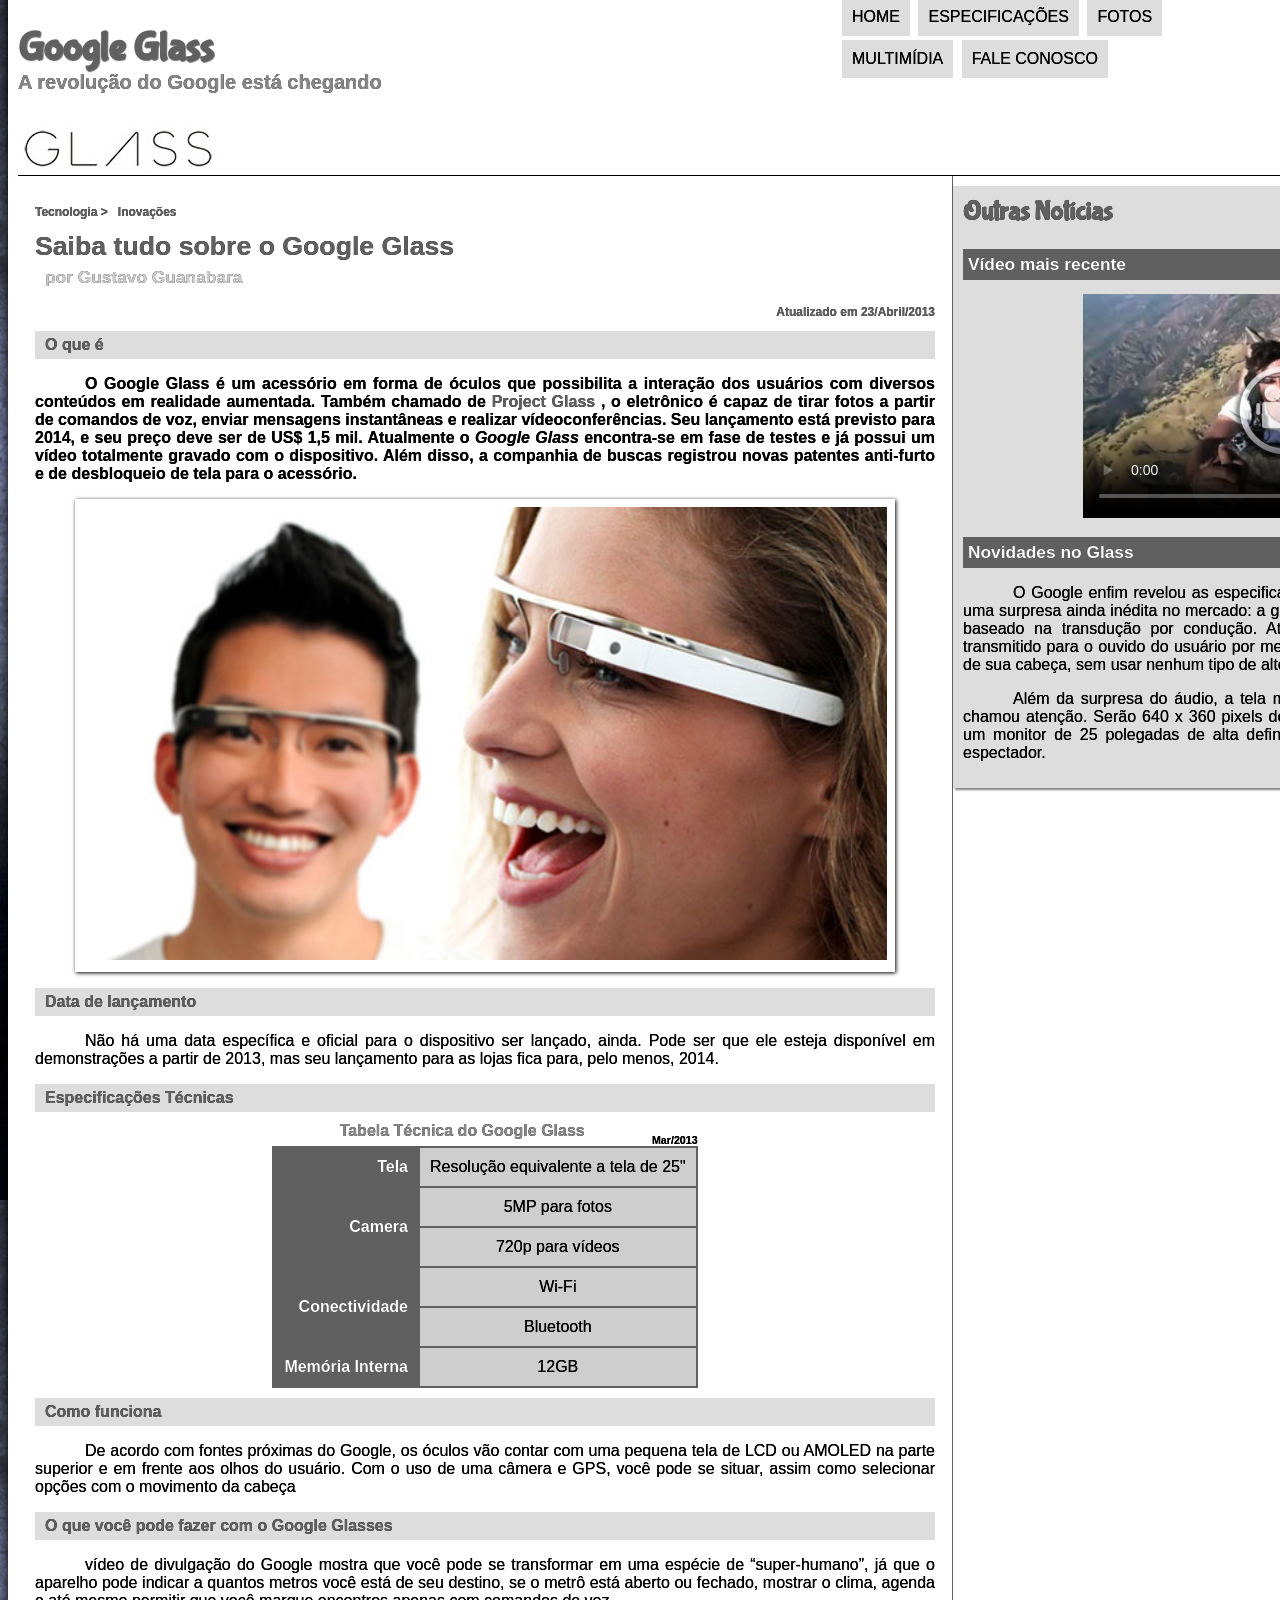
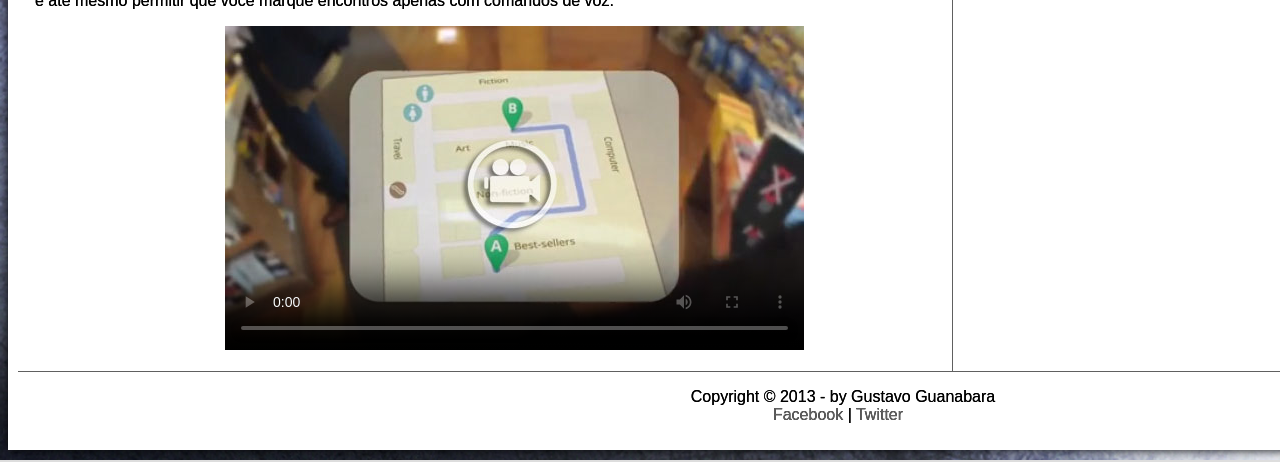
<file: index.html>
<!DOCTYPE html> <!-- seleção para html 5 -->
<html lang="pt-br"> <!-- definir linguagem para html -->
<head> <!-- cabeça para defirnir comportamento -->
     <meta charset="UTF-8"/> <!-- mudança de ansi para UTF-8 permitindo a adição de textos acentuados -->
     <title>tecnologia-do-google</title> <!-- titulo para o projeto -->
     <link rel="stylesheet" type="text/css"href="_css/estilo.css"/> <!-- puxar endereço dos estilos.css -->
</head> <!-- fechamento para comportamento -->
<script language="javascript" src="_javascript/funcoes.js"></script>
<body> <!-- corpo para adicionar o conteúdo bruto -->
<div id="interface"> <!--criando uma div para edição no css dps-->

     <header id="cabecalho">
     <hgroup>
     <h1>Google Glass</h1>
     <h2>A revolução do Google está chegando</h2>
     </hgroup>

     <img id="icone" src="_imagens/glass-oculos-preto-peq.png"/>  <!-- carregar uma imagem -->
     <nav id="menu"> <!--( <nav> ) representa uma seção de uma página que aponta para outras páginas ou para outras áreas da página,-->
     <h1>Menu Principal</h1>
     <ul type="" start=""> <!-- OL lista ordenada para citar numerações e start=""para especificar a numeração de inicio-->
         <li onmouseover="mudaFoto('_imagens/home.png')" onmouseout="mudaFoto('_imagens/glass-oculos-preto-peq.png')"><a href="index.html">Home</a></li> <!--LI para listagem, onmouseover para determinar a foto se esse botão estiver com o mouse sobre-->
         <li onmouseover="mudaFoto('_imagens/especificacoes.png')"onmouseout="mudaFoto('_imagens/glass-oculos-preto-peq.png')"><a href="specs.html">Especificações</a></li>
         <li onmouseover="mudaFoto('_imagens/fotos.png')"onmouseout="mudaFoto('_imagens/glass-oculos-preto-peq.png')"><a href="fotos.html">Fotos</a></li>
         <li onmouseover="mudaFoto('_imagens/multimidia.png')"onmouseout="mudaFoto('_imagens/glass-oculos-preto-peq.png')"><a href="multimidia.html">Multimídia</a></li>
         <li onmouseover="mudaFoto('_imagens/contato.png')"onmouseout="mudaFoto('_imagens/glass-oculos-preto-peq.png')"><a href="fale-conosco.html">Fale conosco</a></li>
    </ul> <!--ul para não listar ordem de numeros ou letras caso necessario-->
    </nav>

</header>

<!--Section start-->

<section id="corpo">

<article id="noticia-principal">
    <header id="cabecalho-artigo">
<hgroup>
<h3>Tecnologia > &nbsp; Inovações</h3>
<h1>Saiba tudo sobre o Google Glass</h1>
<h2>por Gustavo Guanabara</h2>
<h3 class="direita">Atualizado em 23/Abril/2013</h3>
</hgroup>
</header>

<h2>O que é</h2>
<p><span style="font-weight:900;">O <b>Google Glass</b> é um acessório em forma de óculos que possibilita a interação dos usuários com diversos conteúdos em realidade aumentada. Também chamado de <a href="www.google.com" target="_blank">Project Glass</a> <!--prosseguir com nova url ou pagina /// target="_blank" para nova aba--> , o eletrônico é capaz de tirar fotos a partir de comandos de voz, enviar mensagens instan&shy;tâneas e realizar vídeo&shy;con&shy;ferên&shy;cias. Seu lançamento está previsto para 2014, e seu preço deve ser de US$ 1,5 mil. Atualmente o <em>Google Glass</em> encontra-se em fase de testes e já possui um vídeo totalmente gravado com o dispositivo. Além disso, a companhia de buscas registrou novas patentes anti-furto e de desbloqueio de tela para o acessório.</p>

<figure class="foto-legenda"> <!-- define uma classe para formatar o texto ou img com graficos diferente -->
     <img src="_imagens/glass-quadro-homem-mulher.jpg"/> <!-- carregar uma imagem -->
     <figcaption> <!-- adicionar legenda para uma imagem -->
	     <h3>Google Glass</h3>
		 <p>Uma nova maneira de ver o mundo</p>
</figure>


<h2>Data de lançamento</h2>
<p>Não há uma data específica e oficial para o dispositivo ser lançado, ainda. Pode ser que ele esteja disponível em demonstrações a partir de 2013, mas seu lançamento para as lojas fica para, pelo menos, 2014.</p>
<!--<div id"spec">-->
<h2>Especificações Técnicas</h2>
<!--</div>-->
<table id="tabelaspec">
<caption>Tabela Técnica do Google Glass <span>Mar/2013</span></caption>

<tr><td class="ce">Tela</td><td class="cd">Resolução equivalente a tela de 25"</td></tr>
<tr><td rowspan="2" class="ce">Camera</td><td class="cd">5MP para fotos</td></tr> <!--rowspan para fazer o texto em bloco camera ocupar 2 linhas-->
<tr><td class="cd">720p para vídeos</td></tr>
<!--<tr><td colspan="2">Linha Extra</td></tr> fazer o texto em bloco ocupar 2 espaço lateral--> 
<tr><td rowspan="2" class="ce">Conectividade</td><td class="cd">Wi-Fi</td></tr>
<tr><td class="cd">Bluetooth</td></tr>
<tr><td class="ce">Memória Interna</td><td class="cd">12GB</td></tr>
</table>
<h2>Como funciona</h2>
<p>De acordo com fontes próximas do Google, os óculos vão contar com uma pequena tela de LCD ou AMOLED na parte superior e em frente aos olhos do usuário. Com o uso de uma câmera e GPS, você pode se situar, assim como selecionar opções com o movimento da cabeça</p>

<h2>O que você pode fazer com o Google Glasses</h2>
<p> vídeo de divulgação do Google mostra que você pode se transformar em uma espécie de “super-humano”, já que o aparelho pode indicar a quantos metros você está de seu destino, se o metrô está aberto ou fechado, mostrar o clima, agenda e até mesmo permitir que você marque encontros apenas com comandos de voz.</p>

<div id="tv-radio0">
     <video id="filme" controls="controls" poster="_imagens/video-mini01.jpg">
         <source src="_media/one-day.mp4" type="video/mp4"/>
         <source src="_media/one-day.mp4" type="video/webm"/>
         <source src="_media/one-day.mp4" type="video/ogg"/>
         desculpe, mas não foi possivel carregar o vídeo.
     </video>
  </div>

</article>
</section>   <!--Section end-->

<aside id="lateral"> <!--aside start-->
<h1>Outras Notícias</h1>
<h2>Vídeo mais recente</h2>

<div id="tv-radio01">
     <video id="filme" controls="controls" poster="_imagens/video-mini02.jpg">
         <source src="_media/how-it-feels.mp4" type="video/mp4"/>
         <source src="_media/how-it-feels.mp4" type="video/webm"/>
         <source src="_media/how-it-feels.mp4" type="video/ogg"/>
         desculpe, mas não foi possivel carregar o vídeo.
     </video>
  </div>

<h2>Novidades no Glass</h2>
<p>O Google enfim revelou as especificações completas do Google Glass, e com ele uma surpresa ainda inédita no mercado: a gigante das buscas usará um sistema de áudio baseado na transdução por condução. Através das hastes dos óculos, o som será transmitido para o ouvido do usuário por meio de microvibrações em determinados ossos de sua cabeça, sem usar nenhum tipo de alto-falante.</p>

<p>Além da surpresa do áudio, a tela montada a frente do olho do usuário também chamou atenção. Serão 640 x 360 pixels de resolução que, em proporção, equivaleria a um monitor de 25 polegadas de alta definição colocado a 2,5 metros de distância do espectador.</p>
</aside> <!--aside end-->

<footer id="rodape"> <!--rodape start-->
<p>Copyright &#169; 2013 - by Gustavo Guanabara</br>
&nbsp;&nbsp;&nbsp;&nbsp;&nbsp;&nbsp;&nbsp;&nbsp;&nbsp;<a href="http://www.facebook.com/cursoemvideo" target="_blank">Facebook</a> | <a href ="http://www.twitter.com/cursoemvideo" target="_blank">Twitter</a></p>
</span>
</footer> <!--rodape end-->
</div>
</body>
</html>
</file>
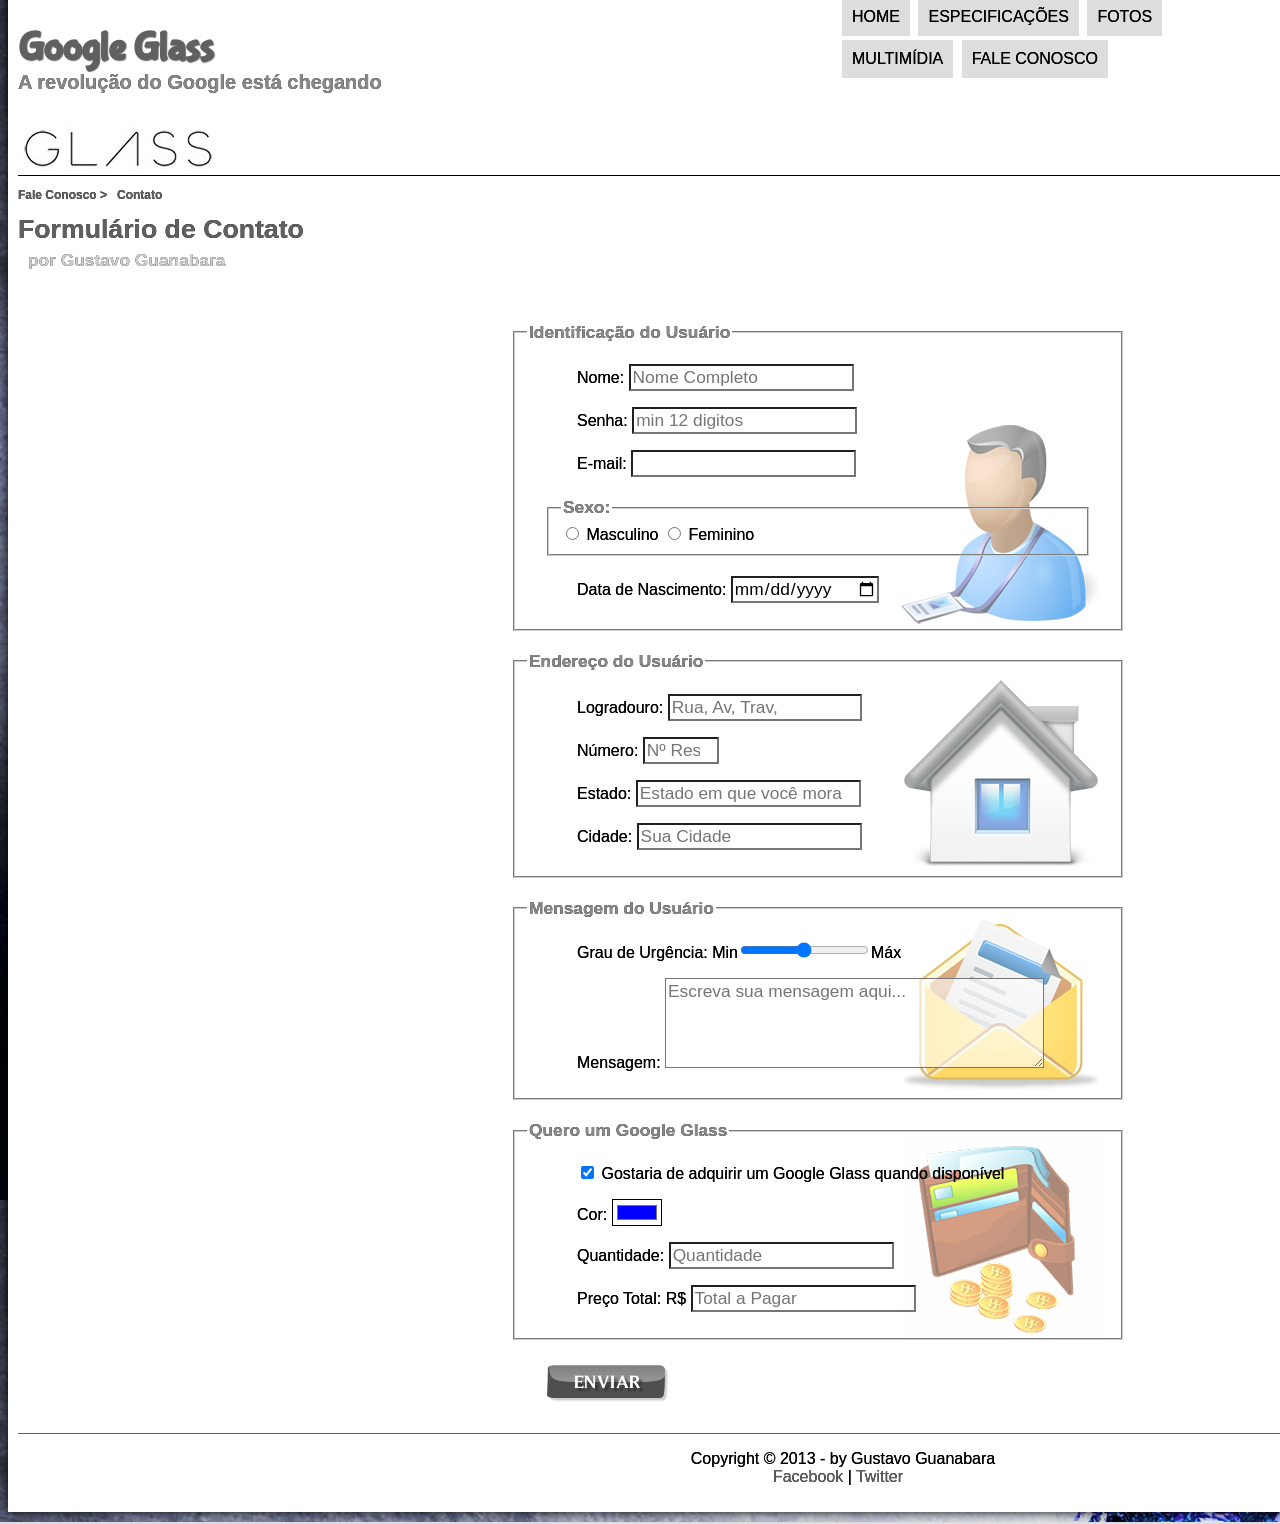
<file: fale-conosco.html>
<!DOCTYPE html> <!-- seleção para html 5 -->
<html lang="pt-br"> <!-- definir linguagem para html -->
<head> <!-- cabeça para defirnir comportamento -->
     <meta charset="UTF-8"/> <!-- mudança de ansi para UTF-8 permitindo a adição de textos acentuados -->
     <title>tecnologia-do-google</title> <!-- titulo para o projeto -->
     <link rel="stylesheet" type="text/css" href="_css/estilo.css"/> <!-- puxar endereço dos estilos.css -->
     <link rel="stylesheet" type="text/css" href="_css/form.css"/>
     <script language="javascript" src="_javascript/funcoes.js"></script>
     <script>
        function calc_total() {
            var Quant = parseInt(document.getElementById('cQuant').value);
            preco = Quant * 1500;
            document.getElementById('cPreco').value = preco;
        }
     </script>
</head> <!-- fechamento para comportamento -->

<body> <!-- corpo para adicionar o conteúdo bruto -->
<div id="interface"> <!--criando uma div para edição no css dps-->

     <header id="cabecalho">
     <hgroup>
     <h1>Google Glass</h1>
     <h2>A revolução do Google está chegando</h2>
     </hgroup>

     <img id="icone" src="_imagens/contato.png"/>  <!-- carregar uma imagem -->
     <nav id="menu"> <!--( <nav> ) representa uma seção de uma página que aponta para outras páginas ou para outras áreas da página,-->
     <h1>Menu Principal</h1>
     <ul type="" start=""> <!-- OL lista ordenada para citar numerações e start=""para especificar a numeração de inicio-->
         <li onmouseover="mudaFoto('_imagens/home.png')" onmouseout="mudaFoto('_imagens/contato.png')"><a href="index.html">Home</a></li> <!--LI para listagem, onmouseover para determinar a foto se esse botão estiver com o mouse sobre-->
         <li onmouseover="mudaFoto('_imagens/especificacoes.png')"onmouseout="mudaFoto('_imagens/contato.png')"><a href="specs.html">Especificações</a></li>
         <li onmouseover="mudaFoto('_imagens/fotos.png')"onmouseout="mudaFoto('_imagens/contato.png')"><a href="fotos.html">Fotos</a></li>
         <li onmouseover="mudaFoto('_imagens/multimidia.png')"onmouseout="mudaFoto('_imagens/contato.png')"><a href="multimidia.html">Multimídia</a></li>
         <li onmouseover="mudaFoto('_imagens/contato.png')"onmouseout="mudaFoto('_imagens/contato.png')"><a href="fale-conosco.html">Fale conosco</a></li>
    </ul> <!--ul para não listar ordem de numeros ou letras caso necessario-->
    </nav>

</header>

<section id="Specsbody">
    <article id="noticia-principal">
        <header id="cabecalho-artigo">
    <hgroup>
    <h3>Fale Conosco > &nbsp; Contato</h3>
    <h1>Formulário de Contato</h1>
    <h2>por Gustavo Guanabara</h2>
    <h3 class="direita">Atualizado em 01/Maio/2013</h3>
    </hgroup>
    </header>

    <form method="post" id="fContato" action="mailto:contato@hotmail.com" oninput="calc_total();">
        <fieldset id="usuario">
            <legend>Identificação do Usuário</legend>
            <p><label for="cNome">Nome:</label> <input type="text" name="tNome" id="cNome" size="20" maxlength="30" placeholder="Nome Completo"/></p>
            <p><label for="cSenha">Senha:</label> <input type="password" name="tSenha" id="cSenha" size="20" maxlength="30" placeholder="min 12 digitos"/></p>
            <p><label for="cEmail">E-mail:</label> <input type="email" name="tEmail" id="cEmail" size="20" maxlength="30" placeholder=""/></p>
            <fieldset id="Sexo"><legend>Sexo:</legend>
                <input type="radio" name="tSexo" id="cMasc" value="masculino"/> <label for="cMasc">Masculino</label>
                <input type="radio" name="tSexo" id="cFem" value="feminino"/> <label for="cFem">Feminino</label>
            </fieldset>
            <p><label for="cNasc">Data de Nascimento:</label> <input type="date" name="tNasc" id="cNasc"></p>
        </fieldset>
    
        <fieldset id="endereço">
            <legend>Endereço do Usuário</legend>
            <p><label for="cRua">Logradouro:</label> <input type="text" name="tRua" id="cRua" size="17" maxlength="100" placeholder="Rua, Av, Trav,"/></p>
            <p><label for="cNum">Número:</label> <input type="number" name="tNum" id="cNum" size="18" maxlength="10" min="0" max="9999" placeholder="Nº Residencial"/></p>
            <p><label for="estado">Estado:</label> <input type="text" name="estado" id="estado" size="20" maxlength="30" placeholder="Estado em que você mora"/></p>
            <p><label for="cidade">Cidade:</label> <input type="text" name="cidade" id="cidade" size="20" maxlength="30" placeholder="Sua Cidade"/></p>
        </fieldset>
    
        <fieldset id="mensagem">
            <legend>Mensagem do Usuário</legend>
            <p><label for="cGrau">Grau de Urgência:</label> Min<input type="range" name="tGrau" id="cGrau" min="0" max="10" step="1"/>Máx</p>
            <p><label for="cMens">Mensagem:</label> <textarea name="tMens" id="cMens" rows="4" cols="35" placeholder="Escreva sua mensagem aqui..."></textarea></p>
        </fieldset>
    
        <fieldset id="pagamento">
            <legend>Quero um Google Glass</legend>
            <p><input type="checkbox" name="tPed" id="cPed" checked/>
            <label for="cPed">Gostaria de adquirir um Google Glass quando disponível</label></p>
            <p><label for="cCor">Cor:</label> <input type="color" value="#0000FF" name="tCor" id="cCor" size="20" maxlength="30" placeholder="Cor"/></p>
            <p><label for="cQuant">Quantidade:</label> <input type="number" name="tQuant" id="cQuant" size="20" maxlength="30" placeholder="Quantidade"/></p>
            <p><label for="cPreco">Preço Total: R$</label> <input type="text" name="tPreco" id="cPreco" size="20" maxlength="30" placeholder="Total a Pagar" readonly/></p>
        </fieldset>
    
        <p><input type="image" name="tEnviar" src="_imagens/botao-enviar.png"/></p>
        
    </form>

<footer id="rodape"> <!--rodape start-->
<p>Copyright &#169; 2013 - by Gustavo Guanabara</br>
&nbsp;&nbsp;&nbsp;&nbsp;&nbsp;&nbsp;&nbsp;&nbsp;&nbsp;<a href="http://www.facebook.com/cursoemvideo" target="_blank">Facebook</a> | <a href ="http://www.twitter.com/cursoemvideo" target="_blank">Twitter</a></p>
</span>
</footer> <!--rodape end-->
</div>
</body>
</html>
</file>
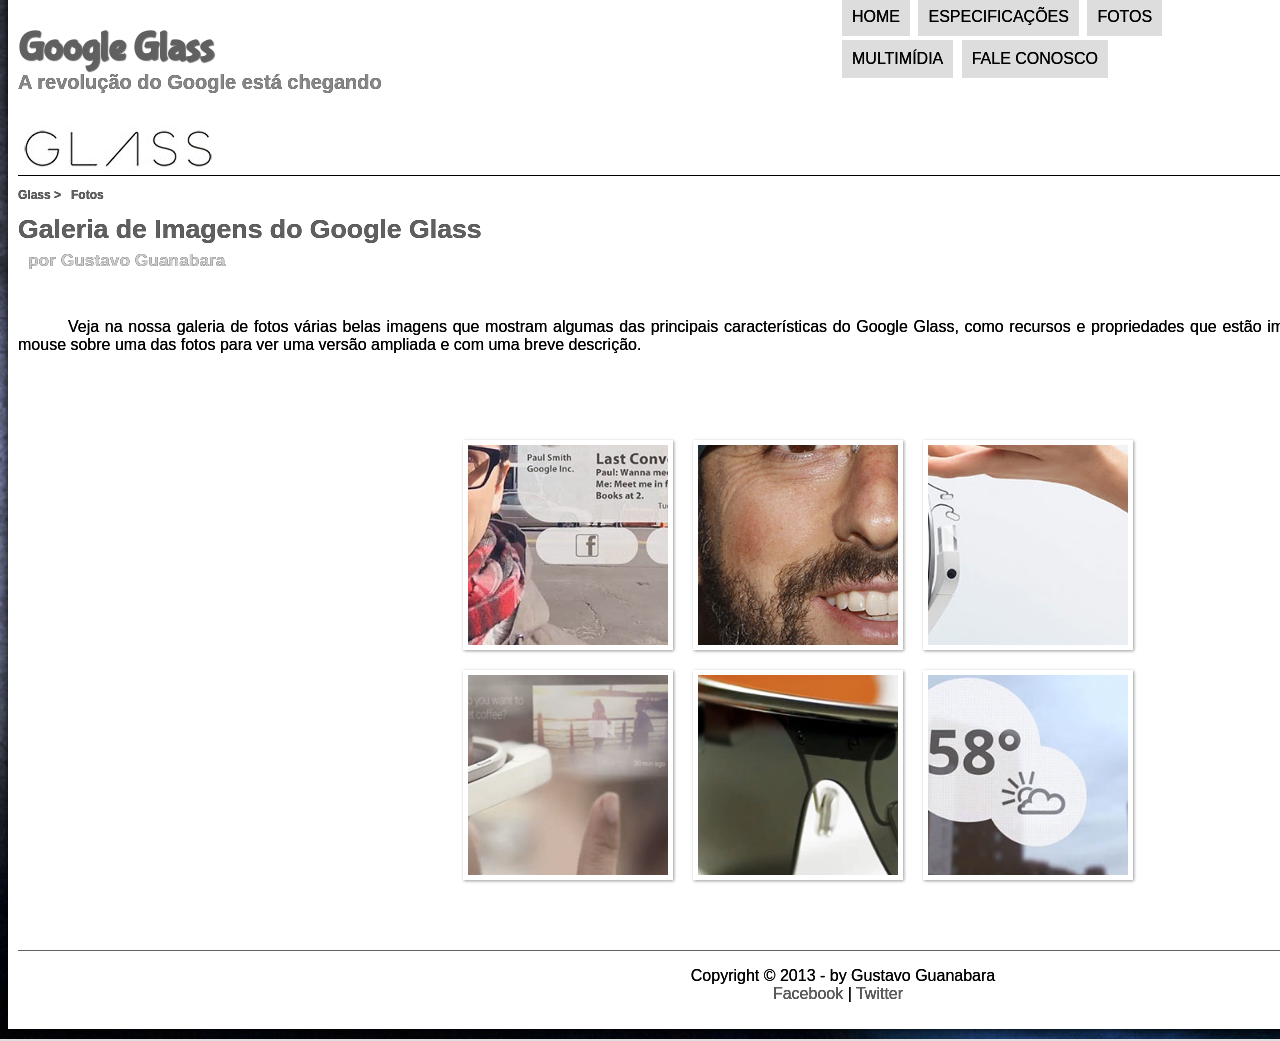
<file: fotos.html>
<!DOCTYPE html> <!-- seleção para html 5 -->
<html lang="pt-br"> <!-- definir linguagem para html -->
<head> <!-- cabeça para defirnir comportamento -->
     <meta charset="UTF-8"/> <!-- mudança de ansi para UTF-8 permitindo a adição de textos acentuados -->
     <title>tecnologia-do-google</title> <!-- titulo para o projeto -->
     <link rel="stylesheet" type="text/css"href="_css/estilo.css"/>
     <link rel="stylesheet" type="text/css"href="_css/fotos.css"/>	 <!-- puxar endereço dos estilos.css -->
</head> <!-- fechamento para comportamento -->
<script language="javascript" src="_javascript/funcoes.js"></script>
<body> <!-- corpo para adicionar o conteúdo bruto -->
<div id="interface"> <!--criando uma div para edição no css dps-->

     <header id="cabecalho">
     <hgroup>
     <h1>Google Glass</h1>
     <h2>A revolução do Google está chegando</h2>
     </hgroup>

     <img id="icone" src="_imagens/fotos.png"/>  <!-- carregar uma imagem -->
     <nav id="menu"> <!--( <nav> ) representa uma seção de uma página que aponta para outras páginas ou para outras áreas da página,-->
     <h1>Menu Principal</h1>
     <ul type="" start=""> <!-- OL lista ordenada para citar numerações e start=""para especificar a numeração de inicio-->
         <li onmouseover="mudaFoto('_imagens/home.png')" onmouseout="mudaFoto('_imagens/glass-oculos-preto-peq.png')"><a href="index.html">Home</a></li> <!--LI para listagem, onmouseover para determinar a foto se esse botão estiver com o mouse sobre-->
         <li onmouseover="mudaFoto('_imagens/especificacoes.png')"onmouseout="mudaFoto('_imagens/fotos.png')"><a href="specs.html">Especificações</a></li>
         <li onmouseover="mudaFoto('_imagens/fotos.png')"onmouseout="mudaFoto('_imagens/fotos.png')"><a href="fotos.html">Fotos</a></li>
         <li onmouseover="mudaFoto('_imagens/multimidia.png')"onmouseout="mudaFoto('_imagens/fotos.png')"><a href="multimidia.html">Multimídia</a></li>
         <li onmouseover="mudaFoto('_imagens/contato.png')"onmouseout="mudaFoto('_imagens/fotos.png')"><a href="fale-conosco.html">Fale conosco</a></li>
    </ul> <!--ul para não listar ordem de numeros ou letras caso necessario-->
    </nav>

</header>


<section id="Specsbody">
<article id="noticia-principal">
    <header id="cabecalho-artigo">
<hgroup>
<h3>Glass > &nbsp; Fotos</h3>
<h1>Galeria de Imagens do Google Glass</h1>
<h2>por Gustavo Guanabara</h2>
<h3 class="direita">Atualizado em 01/Maio/2013</h3>
</hgroup>
</header>

<p>Veja na nossa galeria de fotos várias belas imagens que mostram algumas das principais características do Google Glass, como recursos e propriedades que estão impressionando o mundo inteiro. Basta passar o mouse sobre uma das fotos para ver uma versão ampliada e com uma breve descrição.</p>

<ul id="album-fotos">
  <li id="foto01"><span>Agenda e lembretes</span></li>
  <li id="foto02"><span>Sergey Brin usando o Glass</span></li>
  <li id="foto03"><span>Leve e compacto</span></li>
  <li id="foto04"><span>Sensação de uma tela de 50"</span></li>
  <li id="foto05"><span>Vários tipos de lente</span></li>
  <li id="foto06"><span>Informações importantes</span></li>
</ul>
</article>
</section>

<footer id="rodape"> <!--rodape start-->
<p>Copyright &#169; 2013 - by Gustavo Guanabara</br>
&nbsp;&nbsp;&nbsp;&nbsp;&nbsp;&nbsp;&nbsp;&nbsp;&nbsp;<a href="http://www.facebook.com/cursoemvideo" target="_blank">Facebook</a> | <a href ="http://www.twitter.com/cursoemvideo" target="_blank">Twitter</a></p>
</span>
</footer> <!--rodape end-->
</div>
</body>
</html>
</file>
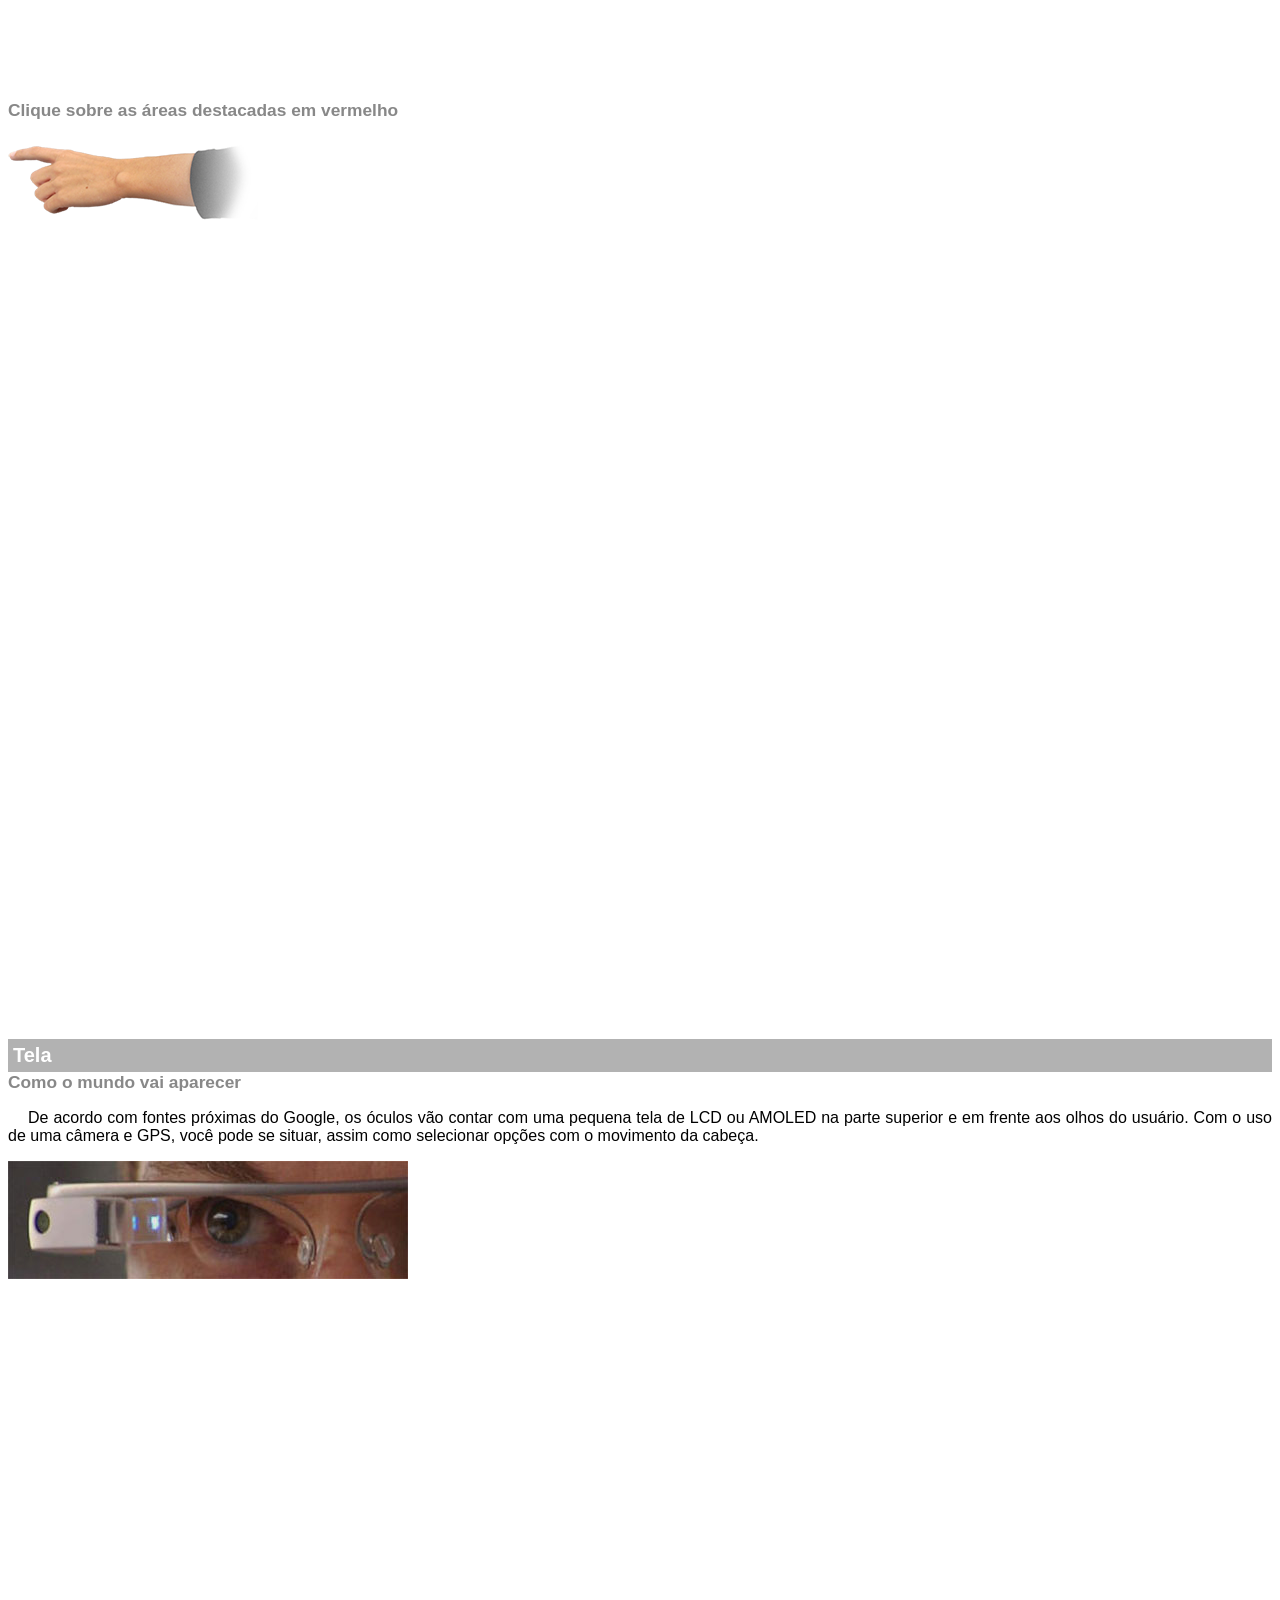
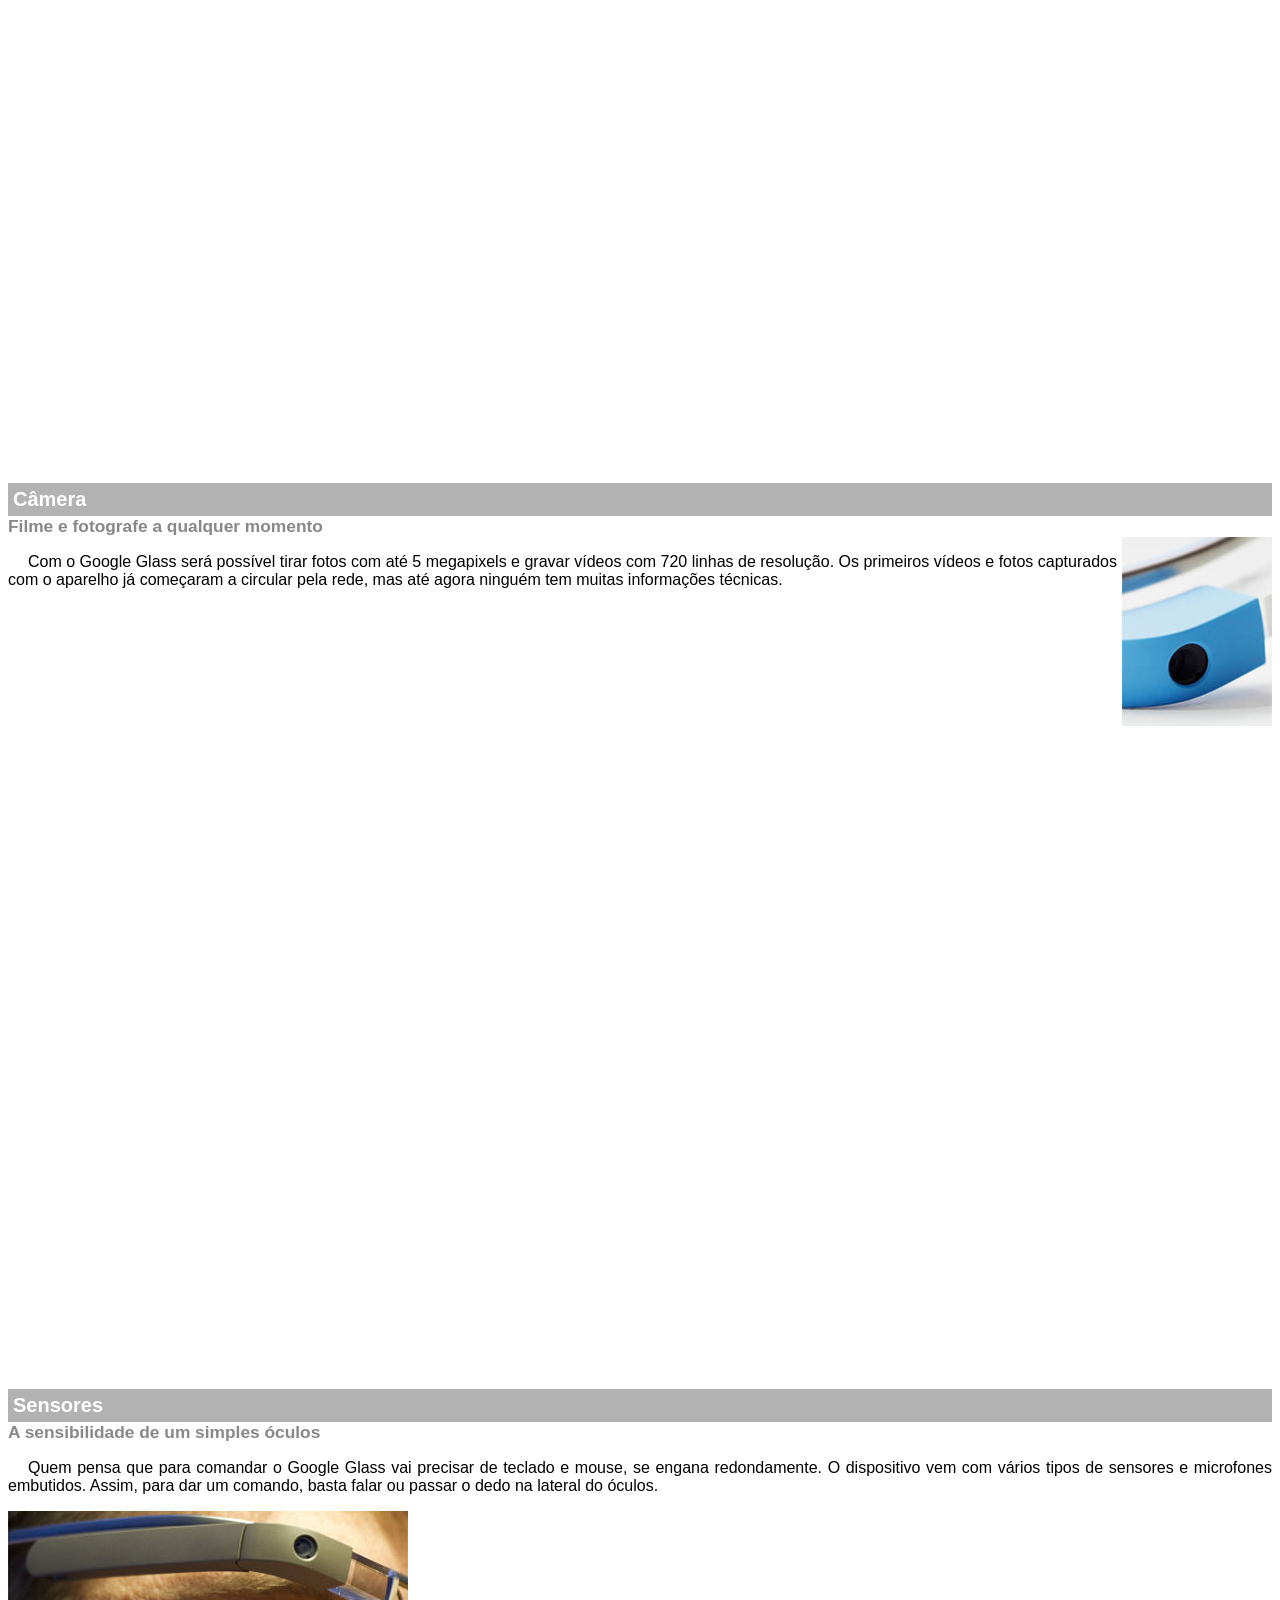
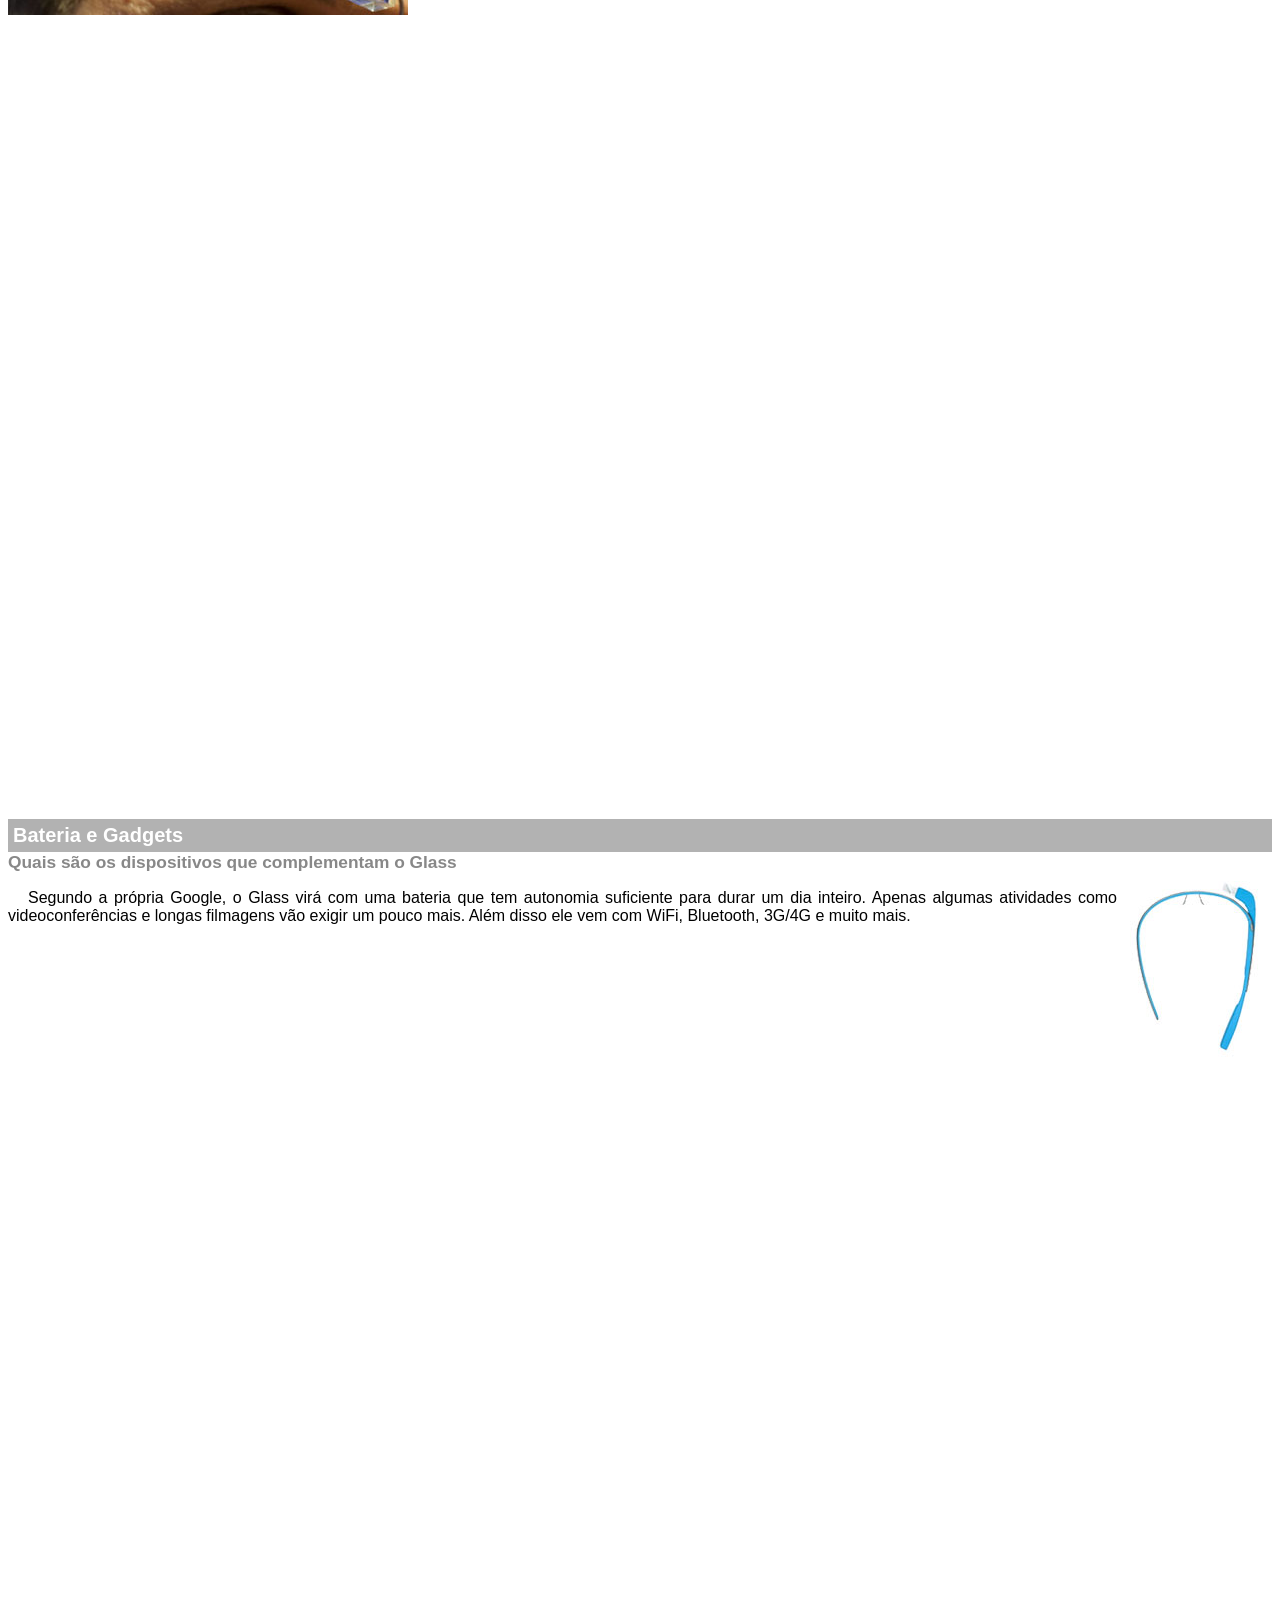
<file: google-glass.html>
<!DOCTYPE html>

<html>
<head>
    <meta charset="UTF-8">
	<title>Informações sobre Google Glass</title>
	<style>
	    body {
		    font-family: Arial;
		    font=size: 10pt;
		}
		p {
		    text-align: justify;
			text-indent: 20px;
		}
		article h1 {
		    font-size: 15pt;
			color: #ffffff;
			background-color: rgba(0,0,0,.3);
			padding: 5px;
			margin: 0px;
		}
		article h2 {
		    font-size: 13pt;
			color: #888888;
			margin: 0pt;
		}
		article {
		    margin-bottom: 800px;
			margin-top: 100px;
		}
		img.img-dir {
		    display: block;
			float: right;
			margin-left: 5px;
		}
</style>
</head>
<body>

<article id="topo">
    <header><h2>Clique sobre as áreas destacadas em vermelho</h2>
</header>
    <img src="_imagens/mao.png" alt="mão apontado para esquerda">
</article>

<article id="tela">
    <header>
	    <h1>Tela</h1>
        <h2>Como o mundo vai aparecer</h2>
	</header>
<p>De acordo com fontes próximas do Google, os óculos vão contar com uma pequena tela de LCD ou AMOLED na parte superior e em frente aos olhos do usuário. Com o uso de uma câmera e GPS, você pode se situar, assim como selecionar opções com o movimento da cabeça.</p>
    <img src="_imagens/det-tela.jpg" alt="Tela do Google Glass">
</article>

<article id="camera">
    <header>
    <h1>Câmera</h1>
    <h2>Filme e fotografe a qualquer momento</h2>
    </header>
    <img src="_imagens/det-camera.jpg" class="img-dir" alt "Camera do Google Glass">
<p>Com o Google Glass será possível tirar fotos com até 5 megapixels e gravar vídeos com 720 linhas de resolução. Os primeiros vídeos e fotos capturados com o aparelho já começaram a circular pela rede, mas até agora ninguém tem muitas informações técnicas.</p>
</article>

<article id="sensores">
    <header>
    <h1>Sensores</h1>
    <h2>A sensibilidade de um simples óculos</h2>
	</header>
<p>Quem pensa que para comandar o Google Glass vai precisar de teclado e mouse, se engana redondamente. O dispositivo vem com vários tipos de sensores e microfones embutidos. Assim, para dar um comando, basta falar ou passar o dedo na lateral do óculos.</p>
    <img src="_imagens/det-touch.jpg" alt="Sensores do Google Glass">
</article>

<article id="bateria">
    <header>
    <h1>Bateria e Gadgets</h1>
    <h2>Quais são os dispositivos que complementam o Glass</h2>
	</header>
    <img src="_imagens/det-bateria.jpg" class="img-dir" alt="Bateria do Google Glass">
<p>Segundo a própria Google, o Glass virá com uma bateria que tem autonomia suficiente para durar um dia inteiro. Apenas algumas atividades como videoconferências e longas filmagens vão exigir um pouco mais. Além disso ele vem com WiFi, Bluetooth, 3G/4G e muito mais.</p>
</article>

</body>
</html>
</file>
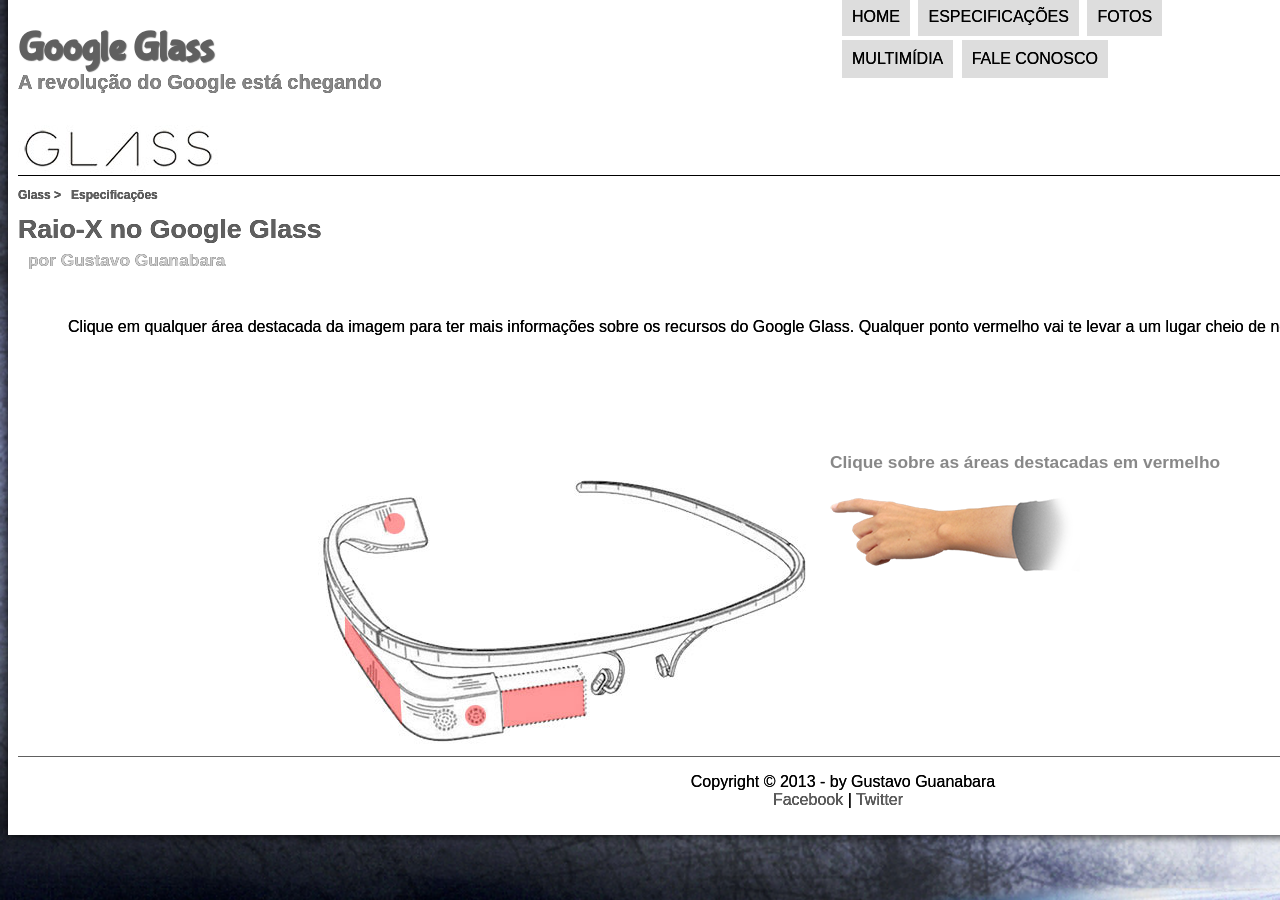
<file: specs.html>
<!DOCTYPE html> <!-- seleção para html 5 -->
<html lang="pt-br"> <!-- definir linguagem para html -->
<head> <!-- cabeça para defirnir comportamento -->
     <meta charset="UTF-8"/> <!-- mudança de ansi para UTF-8 permitindo a adição de textos acentuados -->
     <title>tecnologia-do-google</title> <!-- titulo para o projeto -->
     <link rel="stylesheet" type="text/css" href="_css/estilo.css"/> <!-- puxar endereço dos estilos.css -->
	 <link rel="stylesheet" href="_css/specs.css"/>
</head> <!-- fechamento para comportamento -->
<script language="javascript" src="_javascript/funcoes.js"></script>
<body> <!-- corpo para adicionar o conteúdo bruto -->
<div id="interface"> <!--criando uma div para edição no css dps-->

     <header id="cabecalho">
     <hgroup>
     <h1>Google Glass</h1>
     <h2>A revolução do Google está chegando</h2>
     </hgroup>

     <img id="icone" src="_imagens/especificacoes.png"/>  <!-- carregar uma imagem -->
     <nav id="menu"> <!--( <nav> ) representa uma seção de uma página que aponta para outras páginas ou para outras áreas da página,-->
     <h1>Menu Principal</h1>
     <ul type="" start=""> <!-- OL lista ordenada para citar numerações e start=""para especificar a numeração de inicio-->
         <li onmouseover="mudaFoto('_imagens/home.png')" onmouseout="mudaFoto('_imagens/especificacoes.png')"><a href="index.html">Home</a></li> <!--LI para listagem, onmouseover para determinar a foto se esse botão estiver com o mouse sobre-->
         <li onmouseover="mudaFoto('_imagens/especificacoes.png')"onmouseout="mudaFoto('_imagens/especificacoes.png')"><a href="specs.html">Especificações</a></li>
         <li onmouseover="mudaFoto('_imagens/fotos.png')"onmouseout="mudaFoto('_imagens/especificacoes.png')"><a href="fotos.html">Fotos</a></li>
         <li onmouseover="mudaFoto('_imagens/multimidia.png')"onmouseout="mudaFoto('_imagens/especificacoes.png')"><a href="multimidia.html">Multimídia</a></li>
         <li onmouseover="mudaFoto('_imagens/contato.png')"onmouseout="mudaFoto('_imagens/especificacoes.png')"><a href="fale-conosco.html">Fale conosco</a></li>
    </ul> <!--ul para não listar ordem de numeros ou letras caso necessario-->
    </nav>

</header>

<section id="Specsbody">
<article id="noticia-principal">
    <header id="cabecalho-artigo">
<hgroup>
<h3>Glass > &nbsp; Especificações</h3>
<h1>Raio-X no Google Glass</h1>
<h2>por Gustavo Guanabara</h2>
<h3 class="direita">Atualizado em 01/Maio/2013</h3>
</hgroup>
</header>

<p>Clique em qualquer área destacada da imagem para ter mais informações sobre os recursos do Google Glass. Qualquer ponto vermelho vai te levar a um lugar cheio de novas informações.</p>

<section id="conteudo">
    <img src="_imagens/glass-esquema-marcado.jpg" usemap="#meumapa"> <!--abre o esquema do oculos marcado, e um mapeamento para mouseclick-->
	<map name="meumapa"> <!--define o nome para o mapa-->
	    <area shape="rect" coords="179,202,270,260" href="google-glass.html#tela" target="janela"/> <!--define uma area como retangilho para click, define as coordenadas do retangulo, e aponta a imagem para exibir no artigo de tela, e seleciona o iframe com nome de janela para determinar o local de exibição-->
		<area shape="circle" coords="158,243,12" href="google-glass.html#camera" target="janela"/>
		<area shape="circle" coords="73,52,12" href="google-glass.html#bateria" target="janela"/>
		<area shape="poly" coords="28,143,83,216,84,249,27,169" href="google-glass.html#sensores" target="janela"/>
	</map>
	<iframe src="google-glass.html" name="janela" id="frame-spec" scrolling="no"></iframe>
	</section>
</article>
</section>

<footer id="rodape"> <!--rodape start-->
<p>Copyright &#169; 2013 - by Gustavo Guanabara</br>
&nbsp;&nbsp;&nbsp;&nbsp;&nbsp;&nbsp;&nbsp;&nbsp;&nbsp;<a href="http://www.facebook.com/cursoemvideo" target="_blank">Facebook</a> | <a href ="http://www.twitter.com/cursoemvideo" target="_blank">Twitter</a></p>
</span>
</footer> <!--rodape end-->
</div>
</body>
</html>
</file>
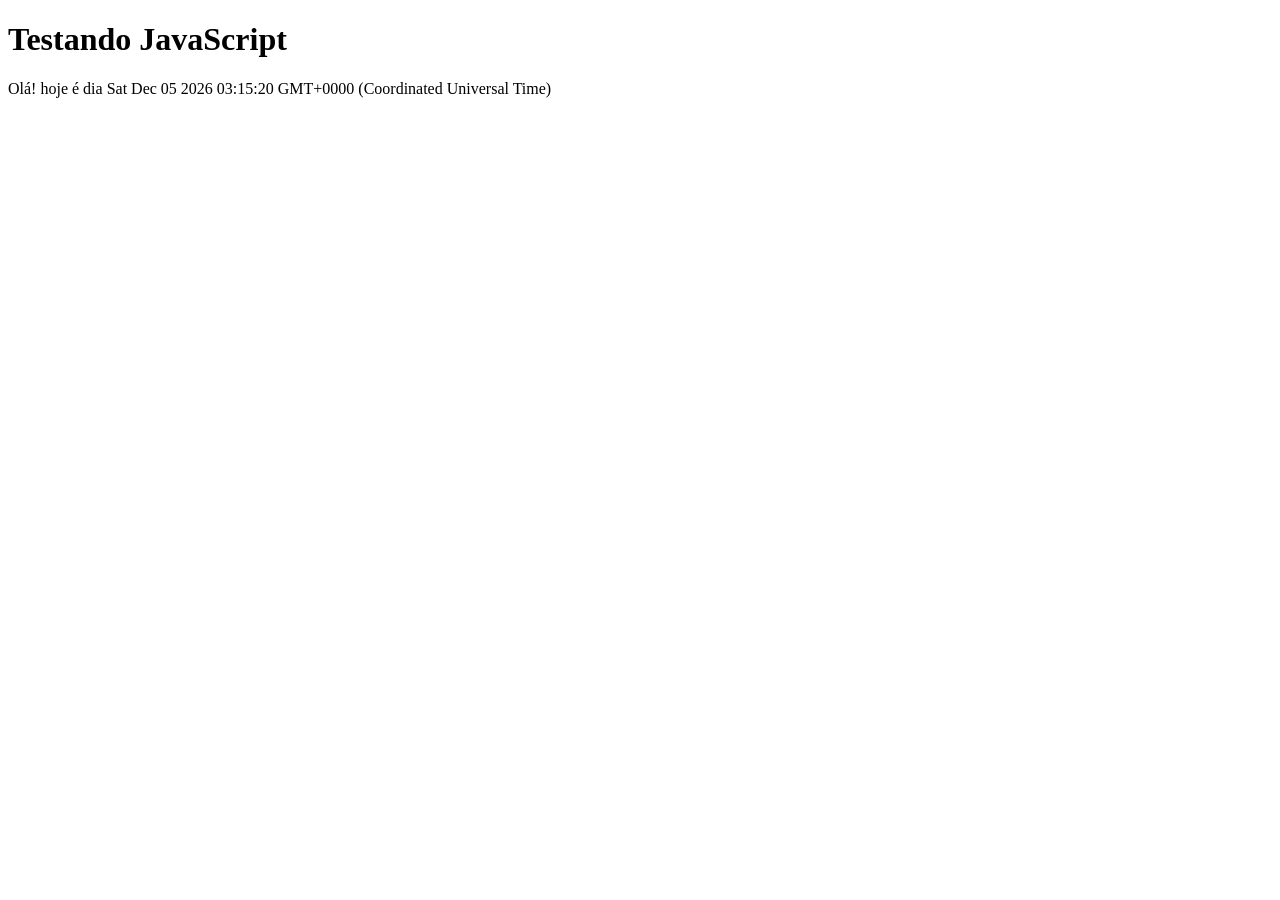
<file: Teste.html>
<!DOCTYPE html> <!-- seleção para html 5 -->
<html lang="pt-br"> <!-- definir linguagem para html -->
<head> <!-- cabeça para defirnir comportamento -->
     <meta charset="UTF-8"/> <!-- mudança de ansi para UTF-8 permitindo a adição de textos acentuados -->
	 <title>Teste JavaScript</title>
</head>
<body>
    <h1>Testando JavaScript</h1>
	<script>
	    alert("Olá, mundo!"); <!-- pop up ola mundo-->
		document.write("Olá! hoje é dia " + Date());
	</script>
</body>
</html>
</file>
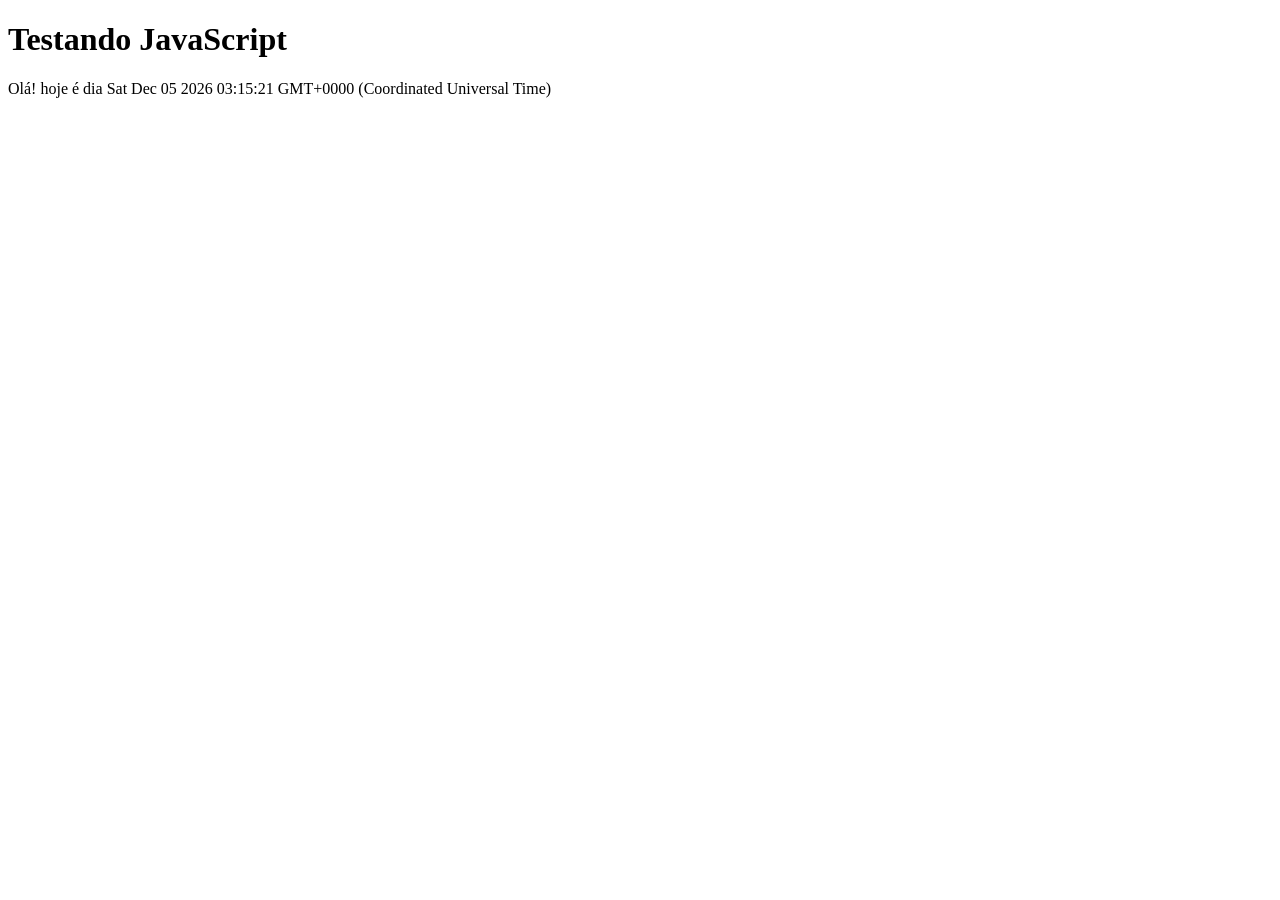
<file: testejs01.html>
<!DOCTYPE html>
<html lang="pt-br">
<head>
	 <meta charset="UTF-8"/>
     <title>Teste JavaScript</title>
</head>
<body>
    <h1>Testando JavaScript</h1>
	<script>
	    alert("Olá, mundo!"); <!-- pop up ola mundo-->
		document.write("Olá! hoje é dia " + Date());
	</script>
</body>
</html>
</file>
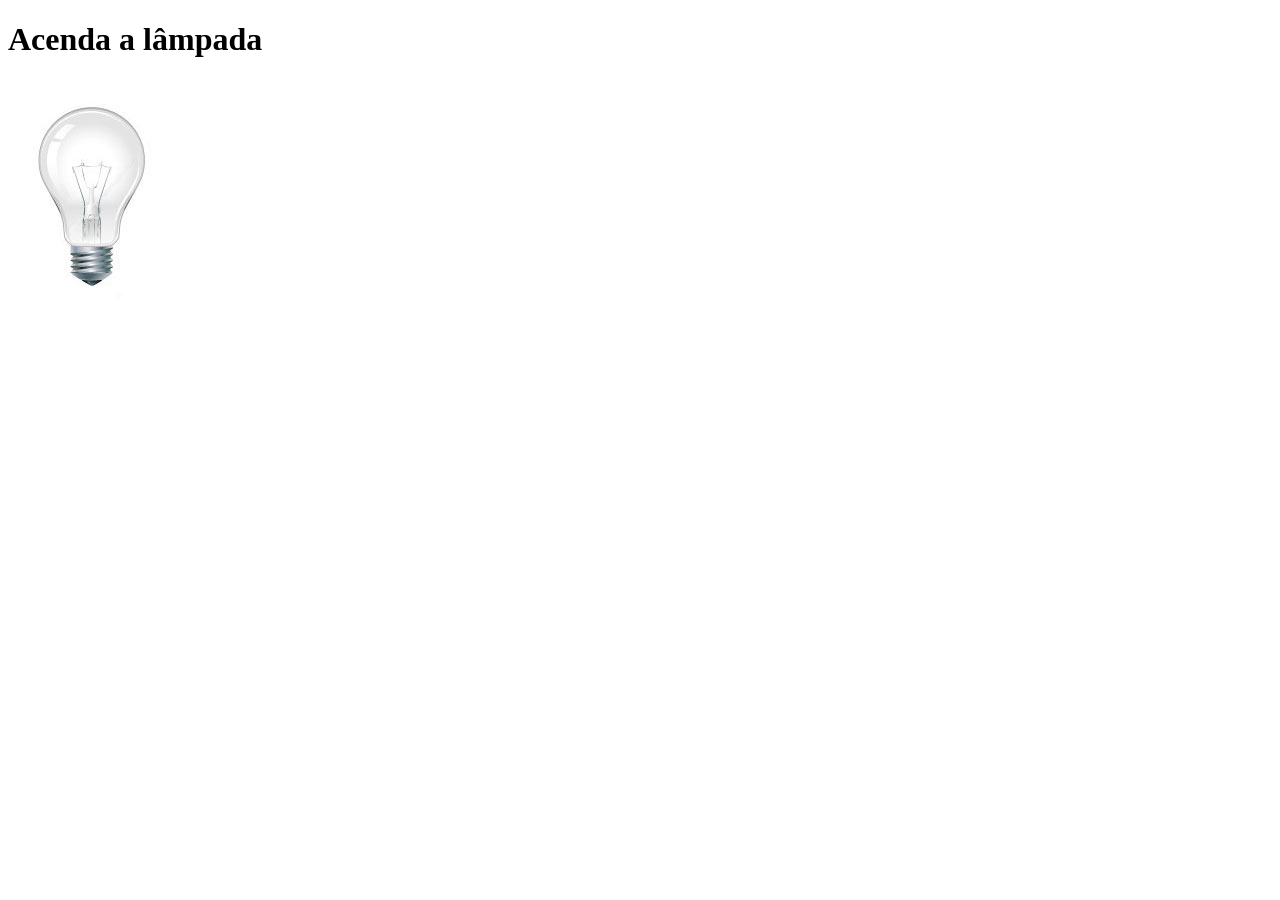
<file: testejs02.html>
<!DOCTYPE html>
<html lang="pt-br">
<head>
    <title>Teste JS02</title>
	<meta charset="utf-8"/>
	<script>
	    function acenderLampada() { <!--se a função acenderLampada for ativada, segue com comandos abaixo-->
		    document.getElementById("luz").src = "_imagens/lampada-acesa.jpg"; <!--transforma o que se indentifica como  ("luz") e transforma na proxima imagem com .src = "imagem"-->
		}
		function apagarLampada() {
		    document.getElementById("luz").src = "_imagens/lampada-apagada.jpg";
		}
		function quebrarLampada() {
		    document.getElementById("luz").src = "_imagens/lampada-quebrada.jpg";
		}
	</script>
</head>
<body>
    <h1>Acenda a lâmpada</h1>
	<img src="_imagens/lampada-apagada.jpg" id="luz" onmouseover="acenderLampada()" onmouseout="apagarLampada()" onclick="quebrarLampada()"/> <!--"onclick" para detectar o mouse clickando... seta o id da imagem apagada para Luz e onmouse move para fornecer o comando acenderLampada-->

</body>
</html>
</file>
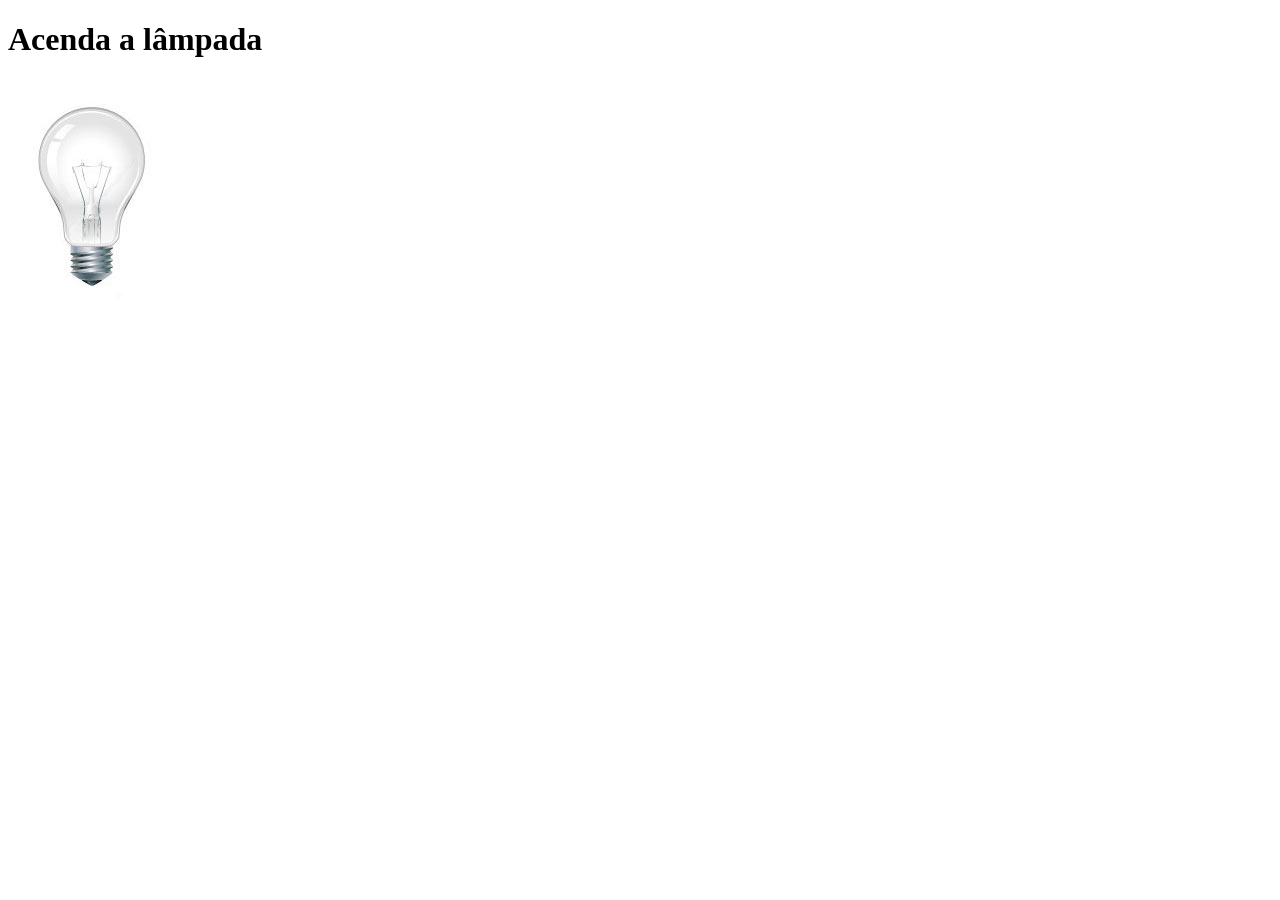
<file: testejs03.html>
<!DOCTYPE html>
<html lang="pt-br">
<head>
    <title>Teste JS03</title>
	<meta charset="utf-8"/>
	<script>
	    var quebrada = false; <!--criando uma variavel definida quebrada e desativando-->
	    function mudaLampada(tipo) { <!--se a função acenderLampada for ativada, segue com comandos abaixo de acordo com o tipo-->
		    if (tipo == 1) {  <!--define o tipo para selecionar a ação a ser executada se a condição do tipo for ativada tipo 1-->
			    arquivo = "_imagens/lampada-acesa.jpg"; <!-- parameto arquivo para chamar a imagem de acordo com o tipo-->
			}
			if (tipo == 2) {
			    arquivo = "_imagens/lampada-apagada.jpg";
			}
			if (tipo == 3) {
			    arquivo = "_imagens/lampada-quebrada.jpg";
			}
			if (!quebrada) { <!--!=não funcional indicando q se a função estiver false, o codigo irá prosseguir do !quebrada-->
		        document.getElementById("luz").src = arquivo; 
				if (tipo == 3) {
				    quebrada = true; <!--ativando a variavel quebrada e desabilidando o "document.getElementById"-->
			    }
		    }
        }
	</script>
</head>
<body>
    <h1>Acenda a lâmpada</h1>
	<img src="_imagens/lampada-apagada.jpg" id="luz" onmouseover="mudaLampada(1)" onmouseout="mudaLampada(2)" onclick="mudaLampada(3)"/> <!--"onclick" para detectar o mouse clickando... fixa o id da imagem apagada para Luz e onmouse move para fornecer o comando acenderLampada-->

</body>
</html>
</file>
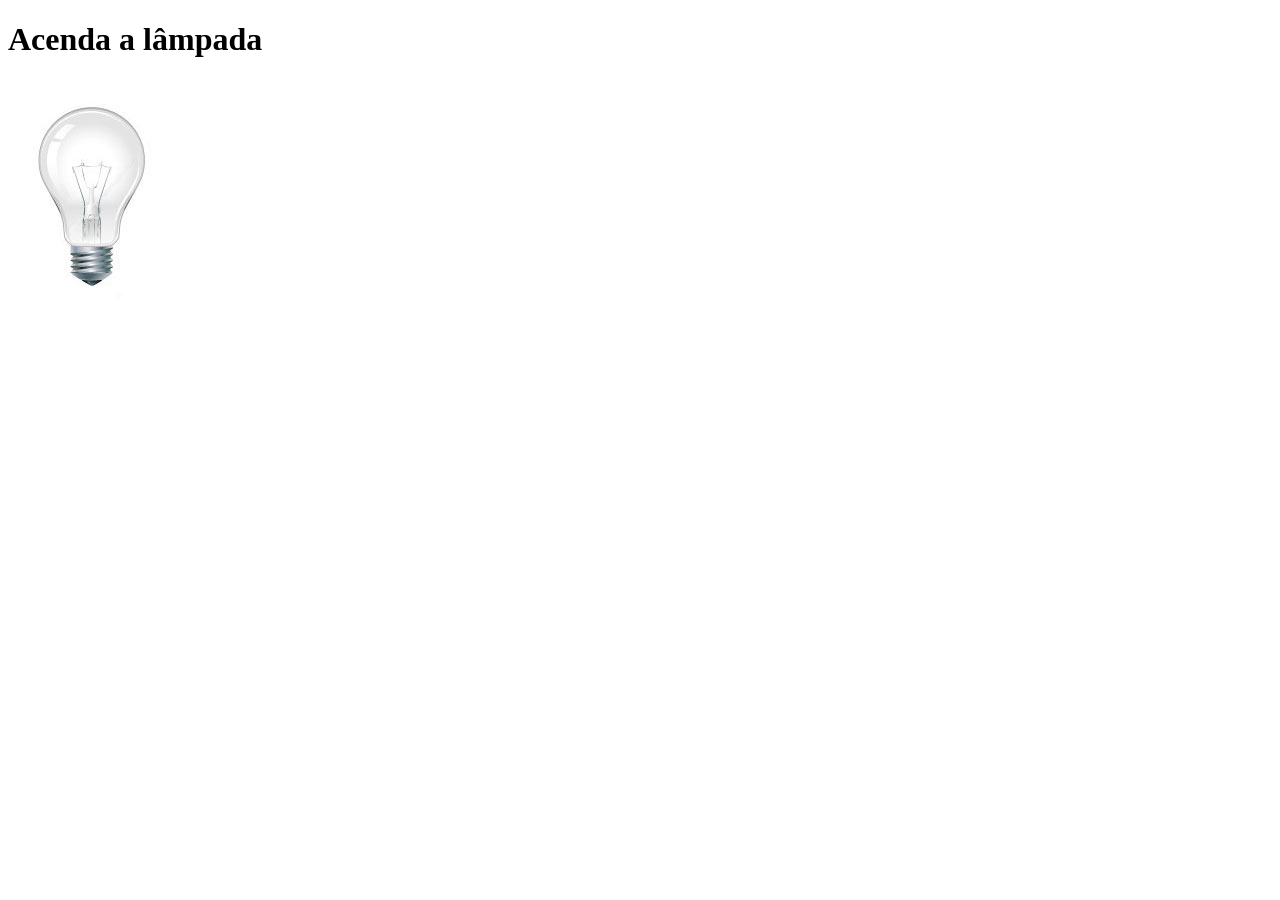
<file: testejs04.html>
<!DOCTYPE html>
<html lang="pt-br">
<head>
    <title>Teste JS04</title>
	<meta charset="utf-8"/>
	<script>
	    var quebrada = false; <!--criando uma variavel definida quebrada e desativando-->
	    function mudaLampada(tipo) { <!--se a função acenderLampada for ativada, segue com comandos abaixo de acordo com o tipo-->
			if (!quebrada) { <!--!=não funcional indicando q se a função estiver false, o codigo irá prosseguir do !quebrada-->
		        document.getElementById("luz").src = "_imagens/" + tipo + ".jpg"; 
				if (tipo == "lampada-quebrada") {
				    quebrada = true; <!--ativando a variavel quebrada e desabilidando o "document.getElementById"-->
			    }
		    }
        }
	</script>
</head>
<body>
    <h1>Acenda a lâmpada</h1>
	<img src="_imagens/lampada-apagada.jpg" id="luz" onmouseover="mudaLampada('lampada-acesa')" onmouseout="mudaLampada('lampada-apagada')" onclick="mudaLampada('lampada-quebrada')"/> <!--alterando o tipo para o nome da imagem desejada no diretorio ja definido em document.getElementById-->

</body>
</html>
</file>
<file: _css/estilo.css>
@charset "UTF-8"; /*formatação para leitura de texto acentuado do latino/português*/
@font-face { /*abrindo formula para puxar uma fonte externa "www.google.com/fonts"*/
	font-family: 'fontelogo';  /*nomeando a fonte externa*/
	src: url("../_fonts/bubblegum-sans-regular.otf"); /*selecionando o diretorio da fonte externa*/
}
body {
	 background-color: #dddddd;
     color: rgba(0, 0, 0, 1);
	 text-shadow: 0px 0px 0px black;
	 font-family: Arial;
}

div#interface { /*selecionando a div de interface para ediçao*/
	width: 1600px; /*limitando a div para 900px*/
	background-color: white;
	margin: -20px auto 10px auto;
	box-shadow: 0px 0px 10px black;
	padding: 10px 10px 10px 10px;
}

p   {
	text-align: justify; /*preencher o texto conforme o tamanho da tela com alinhamento de espaçamento*/
	text-indent: 50px; /*criar um espaço antes de iniciar o texto, usado em paragrafos*/
}

a {
	color : #606060;
	text-decoration: none;
}
a:hover {
	text-decoration: underline;
}

header#cabecalho img#icone { /*selecionar o header cabecalho de imagem para edição*/
	position: absolute;
	left: 1600px;
	top: 70px;
}

header#cabecalho{ /*selecionar o cabecalho geral para edição*/
	border-bottom: 1px #000000 solid; /*variado em: solid, dashed, inset, outset*/
	height: 150px;
	background: url("../_imagens/glass-logo-peq.jpg") no-repeat 0px 100px; /*colocar uma imagem como plano de fundo*/
}

header#cabecalho h1 {
	font-family: 'fontelogo', sans-serif;
	font-size: 30pt;
	color: #606060;
	text-shadow: 1px 1px 1px rgba(0,0,0,.6);
	padding: 0px;
	margin-bottom: 0px;
}
header#cabecalho h2 {
	font-family: Arial, sans-serif;
	color: #888888;
	font-size: 15pt;
	padding: 0px;
	margin-top: 0px;
}
/* Formatação de imagens com legendas */

figure.foto-legenda { /*selecionar imagem para adicionar bordas e seombras para borda*/
	position: relative; 
	border: 8px solid white; /*px tipo cor*/
	box-shadow: 1px 1px 4px black; /*sombra da borda*/
}

figure.foto-legenda img { /*selecionar a imagem para modificar formatos*/
	width: 100%; /*manter a proporção da img dinamica de acordo com o tamanho da janela*/
	height: 100%; /*manter a proporção da img dinamica de acordo com o tamanho da janela*/
}

figure.foto-legenda figcaption { /*selecionar a classe para adicionar efeitos*/
	opacity: 0; 
	position: absolute;
	top: 0px;
	background-color: rgba(0,0,0,.6);
	color: white;
	width: 100%;
	height: 100%;
	padding: 10px;  /* espaço de paisagem para textos dentro da imagem */
	box-sizing: border-box;  /*recalibrar a caixa para manter no tamanho da imagem*/
	transition: opacity 1s;  /*criar uma transição suave para o aparecimento da descrição após passar o mouse*/
}
figure.foto-legenda:hover figcaption{ /*detectar o mouse sobre a imagem para executar uma ação abaixo*/
	opacity: 1; /*aumentar a opacidade quando o mouse estiver sobre a img*/
	
}
/*Formatação do menu*/

nav#menu {  /*selecionar categoria para modificar*/
	display: block; /*fazer menu flutuar como um bloco permitindo mover a posição se necessario*/
}

nav#menu ul {   /*selecionar categoria para modificar*/
	list-style: none; /*remover bolinhas criada pelo <ul>*/
	text-transform: uppercase; /*forçar todas letras a serem maiusculas*/
	position: absolute; /*permitir que o conteudo não fique preso à pontos especificos.*/
	top: -20px;
	left: 800px;
}

nav#menu li {   /*selecionar categoria para modificar*/
	display: inline-block; /*ordenar textos de links lado a lado, inves de abaixo*/
	background-color: #dddddd;
	padding: 10px;  /* espaço de paisagem para textos dentro da imagem */
	margin: 2px;  /*espaço entre palavras*/
	transition: background-color .333s;
}

nav#menu li:hover {
	background-color: #606060;
	
}

nav#menu h1 { /*selecionar categoria h1 para modificar*/
	display: none; /*esconder conteudos não necessarios para serem visiveis*/
}

nav#menu a {  /*selecionar categoria "a" para modificar*/
	color: black;
	text-decoration: none; /*remover sublinhado, traço de underlina abaixo das palavras*/
	
}

nav#menu a:hover { /*detectar cursor acima do botão para executar um efeito listado abaixo*/
	color: #ffffff;
	text-decoration: underline; /*adicionar sublinhado underline no texto*/
}

section#corpo { /*selecionar a seção corpo para edição*/
	display: block; /*criar um bloco em volta permitido ser movido como desejado*/
	width: 900px; /*limitando o texto a esquerda para dar espaço ao outro conteudo*/
	float: left; /*fazer o bloco do corpo flutuar a esquerda*/
	border-right: 1px solid #606060; /*criar uma borda apenas na direita para separar o conteudo.*/
	padding: 17px; /*adicionando um espaço entre a borda e o conteudo*/
}
/*formatação do article*/
article#noticia-principal h2 {
	font-size: 12pt;
	color: #606060;
	background-color: #dddddd;
	padding: 5px 0px 5px 10px;
	margin: 10px 0px 10px 0px;
}

aside#lateral { /**/
	display: block;
	width: 645px;
	float: right;
	background-color: #dddddd;
	padding: 10px;
	margin-top: 10px;
	box-shadow: 2px 2px 2px rgba(0,0,0,.5); /*lateral e vertical e espalhamento*/
}

aside#lateral h1 {
	font-family: 'fontelogo', sans-serif;
	font-size: 20pt;
	color: #606060;
	margin-top: 0px;
}

aside#lateral h2 {
	background-color: #606060;
	font-size: 13pt;
	color: #ffffff;
	padding: 5px;
}

header#cabecalho-artigo h1 {
	font-family: 'fontlogo', sans-serif;
	font-size: 20pt;
	color: #606060;
	margin-bottom: 0px;
	margin-top: 0px;
}

.direita {
	text-align: right;
}

header#cabecalho-artigo h2 {
	font-size: 13pt;
	color: #cecece;
	background-color: #ffffff;
	margin: 0px;
}

header#cabecalho-artigo h3 {
	font-size: 12px;
	color: #606060;
}

footer#rodape {
	clear: both; /*corrigir o problema da borda abaixo*/
	border-top: 1px solid #606060; /*criando borda no topo para separar do conteudo principal*/
}

footer#rodape p {
	text-align: center; /*centralizando o texto do rodape*/
}
table#tabelaspec {
	border: 1px solid #606060;
	border-spacing: 0px;
	margin-left: auto;
	margin-right: auto;
	left: 100px;
}
table#tabelaspec td {
	border: 1px solid #606060;
	padding: 10px;
	text-align: center;
	vertical-align: center;
}
table#tabelaspec td.ce { /*buscar uma class para edição individual*/
	text-align: right;
	color: #ffffff;
	background-color: #606060;
	font-weight: bold;
}
table#tabelaspec td.cd { /*buscar uma class para edição individual*/
	text-align: center;
	background-color: #cecece;
}

table#tabelaspec caption {
	color: #888888;
	font-size: 12pt;
	font-weight: bolder;
}
table#tabelaspec caption span { /*selecionando span especifico dentro de outras tags para edição*/
	display: block;
	float: right; /*posicionar o bloco/texto no lugar desejado*/
	color: black;
	font-size: 8pt;
	margin-top: 12px;
}
div#tv-radio01 {
	margin-left: 120px;
}
div#tv-radio0 {
	margin-left: 190px;
}
/*div#spec {
	text-align: center;
}*/
body {
	background-image: url("../fundo.jpg");
}
</file>
<file: _css/form.css>
@charset "UTF-8";

form {
    width: 650px;
    margin: auto;
}

input, textarea {
    font-family: sans-serif;
    font-weight: normal;
    font-size: 13pt;
    background-color: rgba(255,255,255,.6);
}

input:hover, textarea:hover {
    background-color: #dddddd;
    background-color: rgba(210,210,210,.6);
}

legend {
    color: #888888;
    font-weight: bold;
    font-size: 13pt;
    font-family: sans-serif;
}

fieldset {
    border-color: #cecece;
    margin: 20px;
}

field#sexo {
    width: 150px;
}

fieldset#usuario {
    background: url("../_imagens/icone-contato.png") no-repeat 95% 95%;
}

fieldset#endereço {
    background: url("../_imagens/icone-endereco.png") no-repeat 95% 95%;
}

fieldset#mensagem {
    background: url("../_imagens/icone-mensagem.png") no-repeat 95% 95%;
}

fieldset#pagamento {
    background: url("../_imagens/icone-pagamento.png") no-repeat 95% 95%;
}
</file>
<file: _css/fotos.css>
@charset "UTF-8";

ul#album-fotos {
	width: 730px;
	margin: 0 auto;
	padding: 60px;
	overflow: hidden;
	list-style: none;
}

ul#album-fotos li {
	float: left; /*flutuar um a esquerda do outro*/
	width: 200px;
	height: 200px;
	margin: 10px;
	border: 5px solid #ffffff;
	background-color: #ffffff;
	box-shadow: 1px 1px 3px rgba(0,0,0,.4);
	-webkit-transition: all .55s ease-in; /*utiliza -webkit-transition para dar uma suavisação na expansão do quadro*/
}

ul#album-fotos li span {
	opacity: 0;
	color: #ffffff;
	text-shadow: 1px 1px 1px #000000;
	background-color: rgba(0,0,0,.3);
	font-size: 9pt;
	line-height: 370px; /*descer em linha reta o texto*/
	padding: 5px;
}

ul#album-fotos li:hover {
	-webkit-transform: scale(1.5); /*ampliando o tamanho do quadro em mouseover*/
}

ul#album-fotos li:hover span { /*passar o mouse por cima do li, o span vai aparecer*/
	opacity: 1;
	transation: .55s;
}

ul#album-fotos li#foto01 {
	background: url('../_imagens/galeria-01.jpg') no-repeat;
	background-position: 50% 50%;
	background-size: 400px 400px;
	background-color #ffffff;
}
ul#album-fotos li#foto01:hover {
	background-position: 0px 0px;
	background-size: 200px 200px;
}
ul#album-fotos li#foto02 {
	background: url('../_imagens/galeria-02.jpg') no-repeat;
	background-position: 50% 50%;
	background-size: 400px 400px;
	background-color #ffffff;
}
ul#album-fotos li#foto02:hover {
	background-position: 0px 0px;
	background-size: 200px 200px;
}

ul#album-fotos li#foto03 {
	background: url('../_imagens/galeria-03.jpg') no-repeat;
	background-position: 50% 50%;
	background-size: 400px 400px;
	background-color #ffffff;
}
ul#album-fotos li#foto03:hover {
	background-position: 0px 0px;
	background-size: 200px 200px;
}
ul#album-fotos li#foto04 {
	background: url('../_imagens/galeria-04.jpg') no-repeat;
	background-position: 50% 50%;
	background-size: 400px 400px;
	background-color #ffffff;
}
ul#album-fotos li#foto04:hover {
	background-position: 0px 0px;
	background-size: 200px 200px;
}
ul#album-fotos li#foto05 {
	background: url('../_imagens/galeria-05.jpg') no-repeat;
	background-position: 50% 50%;
	background-size: 400px 400px;
	background-color #ffffff;
}
ul#album-fotos li#foto05:hover {
	background-position: 0px 0px;
	background-size: 200px 200px;
}
ul#album-fotos li#foto06 {
	background: url('../_imagens/galeria-06.jpg') no-repeat;
	background-position: 50% 50%;
	background-size: 400px 400px;
	background-color #ffffff;
}
ul#album-fotos li#foto06:hover {
	background-position: 0px 0px;
	background-size: 200px 200px;
}
</file>
<file: _css/specs.css>
@charset "UTF-8";

section#conteudo {
	width: 1000px;
	margin: auto;
}

iframe#frame-spec {
	width: 450px;
	height: 400px;
	border: none;
	overflow: hidden;
	overflow-y: hidden;
}

iframe#frame-spec::-webkit-scrollbar {
    display: none; /* Esconder a barra de rolagem */
}
iframe#frame-spec {
    scrollbar-width: none; /* Esconder a barra de rolagem */
}
</file>
